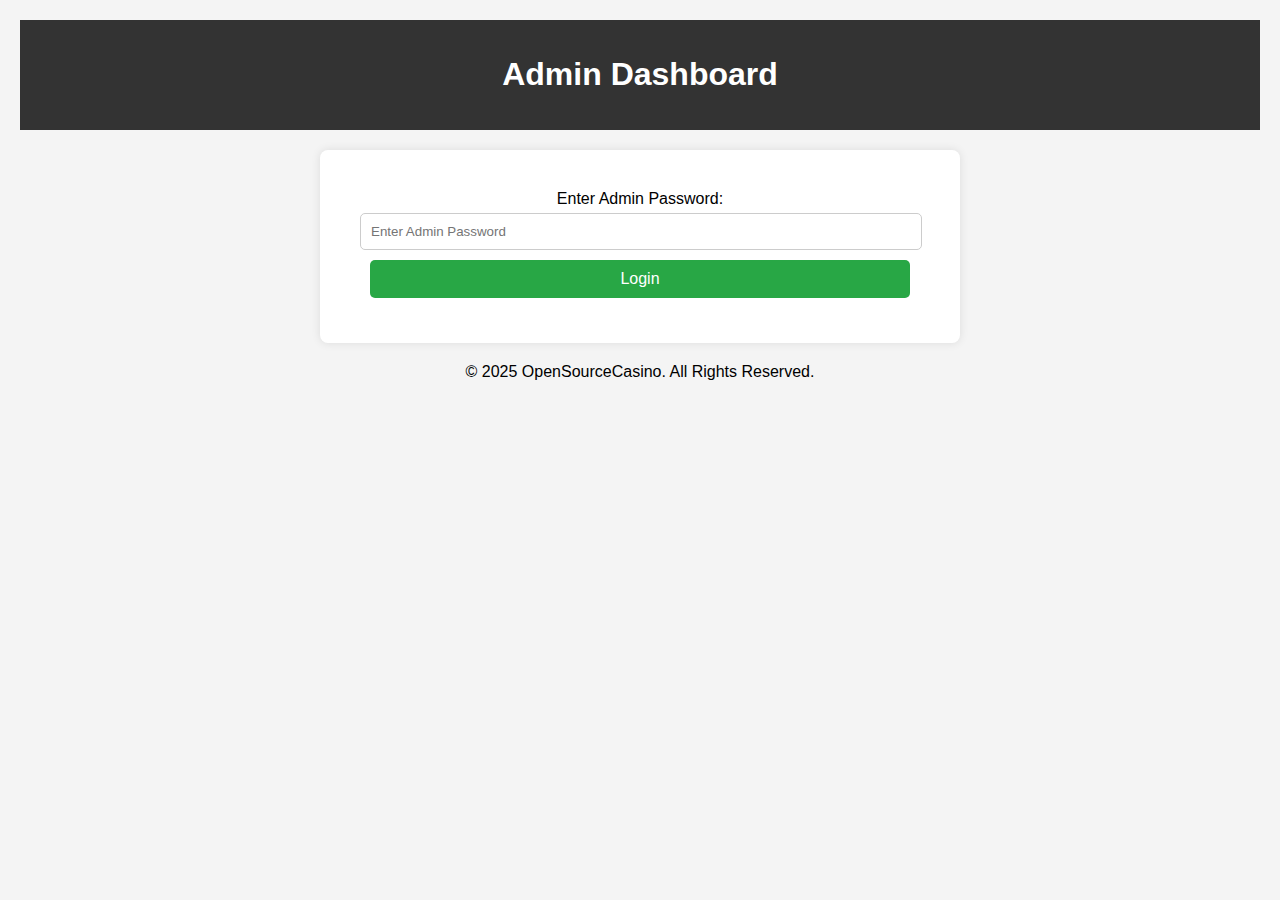
<file: admin.html>
<!DOCTYPE html>
<html lang="en">
<head>
    <meta charset="UTF-8">
    <meta name="viewport" content="width=device-width, initial-scale=1.0">
    <title>Admin Panel</title>
    <link rel="stylesheet" href="styles/admin.css">
    <style>
        body {
            font-family: Arial, sans-serif;
            background-color: #f4f4f4;
            margin: 0;
            padding: 20px;
            text-align: center;
        }
        header {
            background-color: #333;
            color: white;
            padding: 15px 0;
        }
        main {
            background: white;
            padding: 20px;
            border-radius: 8px;
            box-shadow: 0 0 10px rgba(0, 0, 0, 0.1);
            max-width: 600px;
            margin: 20px auto;
        }
        input, button, select {
            width: calc(100% - 20px);
            padding: 10px;
            margin: 5px 0;
            border-radius: 5px;
            border: 1px solid #ccc;
        }
        button {
            background-color: #28a745;
            color: white;
            border: none;
            cursor: pointer;
        }
        button:hover {
            background-color: #218838;
        }
    </style>
</head>
<body>
  <header>
    <h1>Admin Dashboard</h1>
  </header>
  <main>
    <section id="login-section">
      <label for="admin-password">Enter Admin Password:</label>
      <input type="password" id="admin-password" placeholder="Enter Admin Password" />
      <button id="admin-login-btn">Login</button>
    </section>
    
    <section id="admin-panel" class="hidden">
      <h2>Manage Users</h2>
      <label for="select-user">Select User:</label>
      <select id="select-user"></select>
      
      <div class="user-management">
        <label for="edit-username">New Username:</label>
        <input type="text" id="edit-username" />
        
        <label for="edit-password">New Password:</label>
        <input type="password" id="edit-password" />
        
        <label for="edit-credits">New Credits:</label>
        <input type="number" id="edit-credits" value="0" />
        
        <button id="update-user-btn">Update User</button>
        <button id="delete-user-btn">Delete User</button>
      </div>
      
      <h2>Create New User</h2>
      <div class="user-creation">
        <label for="new-username">Username:</label>
        <input type="text" id="new-username" />
        
        <label for="new-password">Password:</label>
        <input type="password" id="new-password" />
        
        <label for="new-credits">Credits:</label>
        <input type="number" id="new-credits" value="0" />
        
        <button id="create-user-btn">Create User</button>
      </div>
      
      <h2>Current Users</h2>
      <ul id="user-list"></ul>
    </section>
  </main>
  <footer>
    <p>&copy; 2025 OpenSourceCasino. All Rights Reserved.</p>
  </footer>
  <script src="scripts/admin.js"></script>
</body>
</html>
</file>
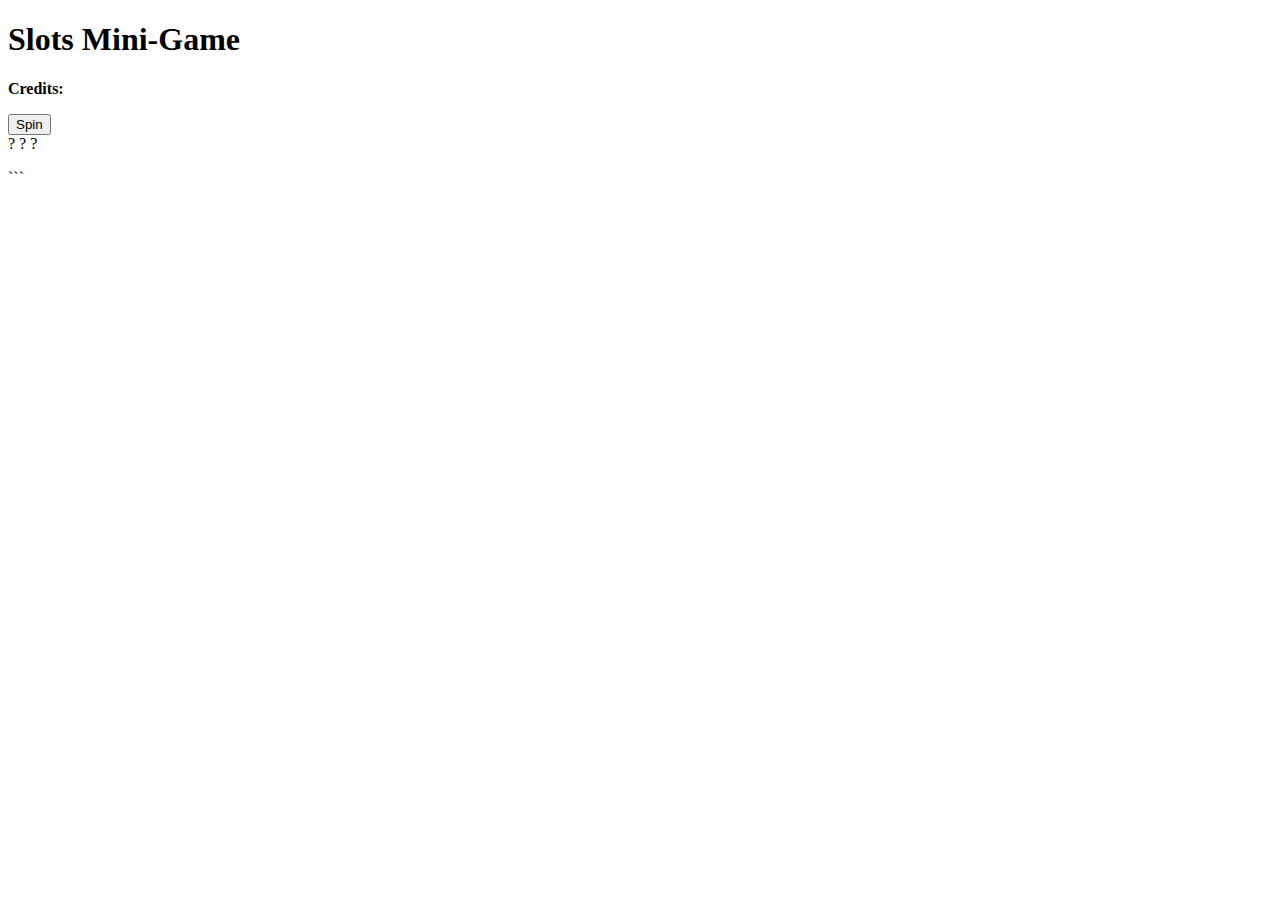
<file: game.html>
<!DOCTYPE html>
<html lang="en">
<head>
    <meta charset="UTF-8">
    <meta name="viewport" content="width=device-width, initial-scale=1.0">
    <title>Game</title>
</head>
<body>
  <h1>Slots Mini-Game</h1>
  <div id="game-container">
    <p><strong>Credits:</strong> <span id="user-credits"></span></p>
    <button id="spin-btn">Spin</button>
    <div id="reels">
      <span id="reel1">?</span>
      <span id="reel2">?</span>
      <span id="reel3">?</span>
    </div>
    <p id="result-message"></p>
  </div>
  <script src="scripts/game.js"></script>
</body>
</html>
```
</file>
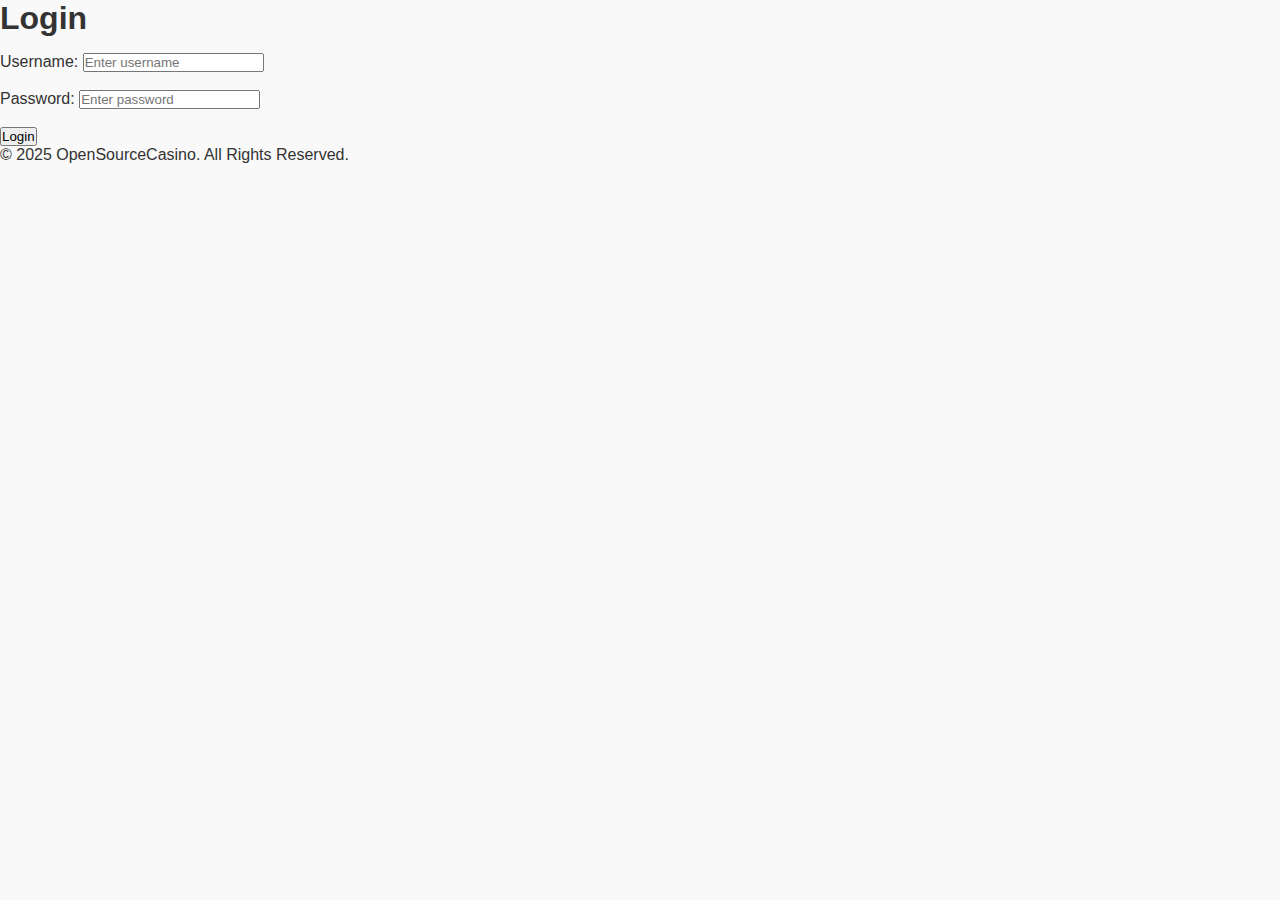
<file: login.html>
<!DOCTYPE html>
<html lang="en">
<head>
  <meta charset="UTF-8">
  <meta name="viewport" content="width=device-width, initial-scale=1.0">
  <title>Login</title>
  <link rel="stylesheet" href="styles/main.css">
</head>
<body>
  <header>
    <h1>Login</h1>
  </header>
  <main>
    <div id="login-container">
      <label for="login-username">Username:</label>
      <input type="text" id="login-username" placeholder="Enter username" />
      <br><br>
      <label for="login-password">Password:</label>
      <input type="password" id="login-password" placeholder="Enter password" />
      <br><br>
      <button id="login-btn">Login</button>
    </div>
  </main>
  <footer>
    <p>&copy; 2025 OpenSourceCasino. All Rights Reserved.</p>
  </footer>
  <script src="scripts/login.js"></script>
</body>
</html>
</file>
<file: styles/admin.css>
/* admin.css: Styles for admin.html */

body {
  font-family: Arial, sans-serif;
  background-color: #f4f4f4;
  margin: 0;
  padding: 20px;
  text-align: center;
}

header {
  background-color: #333;
  color: white;
  padding: 15px 0;
}

main {
  background: white;
  padding: 20px;
  border-radius: 8px;
  box-shadow: 0 0 10px rgba(0, 0, 0, 0.1);
  max-width: 600px;
  margin: 20px auto;
}

.hidden {
  display: none;
}

#login-section, #admin-panel {
  margin: 20px;
}

#admin-panel label {
  display: block;
  margin-top: 10px;
  font-weight: bold;
}

input, button, select {
  width: calc(100% - 20px);
  padding: 10px;
  margin: 5px 0;
  border-radius: 5px;
  border: 1px solid #ccc;
}

button {
  background-color: #28a745;
  color: white;
  border: none;
  cursor: pointer;
  padding: 10px 15px;
  font-size: 16px;
}

button:hover {
  background-color: #218838;
}

#user-list {
  list-style-type: none;
  padding: 0;
}

#user-list li {
  background: #f8f8f8;
  margin: 5px 0;
  padding: 10px;
  border-radius: 5px;
  border: 1px solid #ddd;
}
</file>
<file: styles/main.css>
/* main.css: Global styles shared across all pages */
* {
  margin: 0;
  padding: 0;
  box-sizing: border-box;
}

body {
  font-family: Arial, sans-serif;
  background-color: #f9f9f9;
  color: #333;
}

h1, h2, h3 {
  margin-bottom: 16px;
}

nav ul {
  list-style-type: none;
}

nav ul li {
  display: inline-block;
  margin-right: 10px;
}

a {
  text-decoration: none;
  color: #007ACC;
}

a:hover {
  text-decoration: underline;
}
</file>
